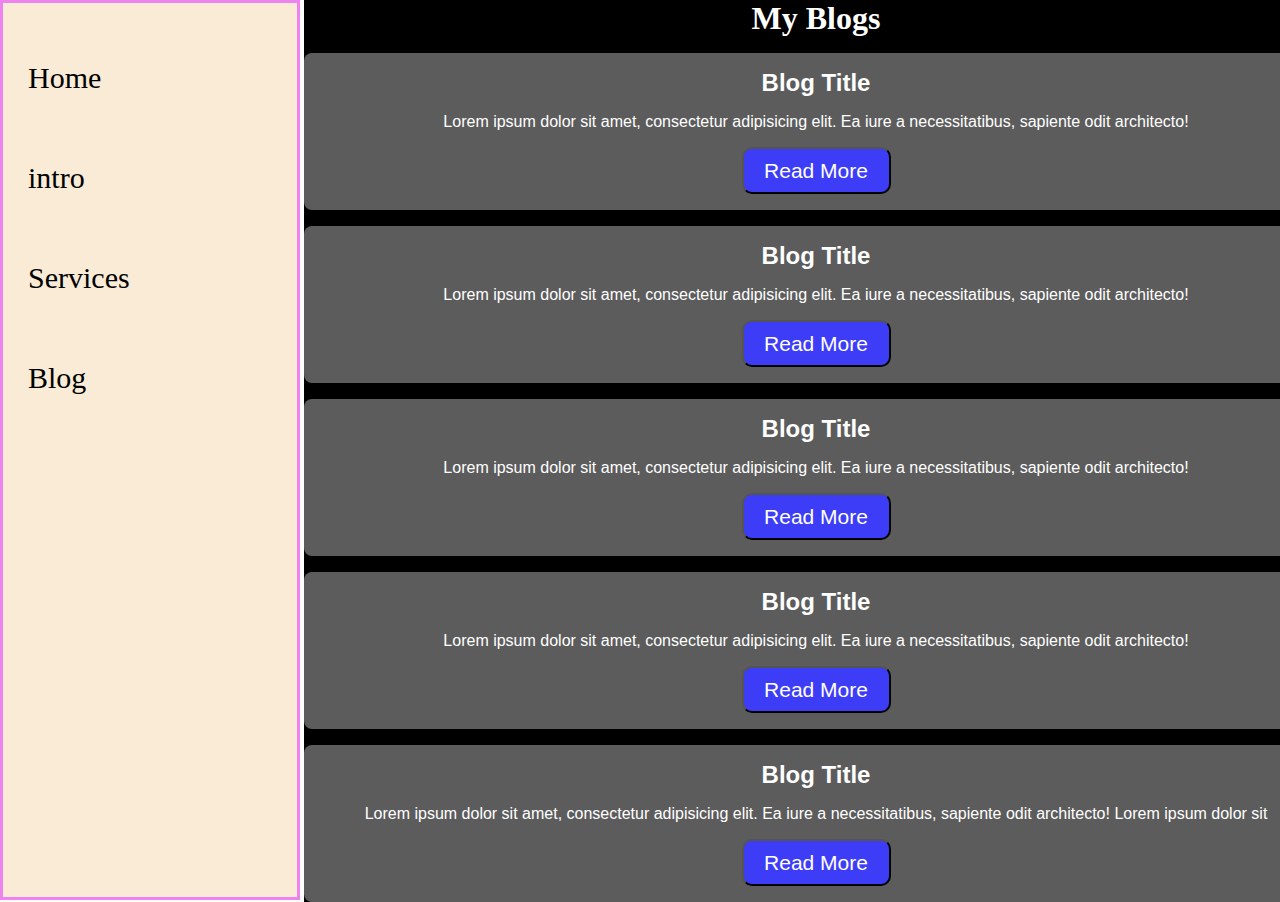
<file: blog.html>
<!DOCTYPE html>
<html lang="en">
  <head>
    <meta charset="UTF-8" />
    <meta http-equiv="X-UA-Compatible" content="IE=edge" />
    <meta name="viewport" content="width=device-width, initial-scale=1.0" />
    <title>Document</title>
    <link rel="stylesheet" href="style.css" />
  </head>
  <body>
    <div class="container">
      <div class="sidebar">
        <nav>
          <ul>
            <li><a href="./index.html">Home</a></li>
            <li><a href="./intro.html">intro</a></li>
            <li><a href="./services.html">Services</a></li>
            <li><a href="./blog.html">Blog</a></li>
          </ul>
        </nav>
      </div>
      <div class="blog_container">
        <div class="blog_container_header">
          <div class="blog_heading">
            <h1>My Blogs</h1>
          </div>
        </div>
        <div class="blog_body_container">
          <div class="blog_card">
            <div class="blogcard_heading">
              <h2>Blog Title</h2>
            </div>
            <div class="blogtext">
              Lorem ipsum dolor sit amet, consectetur adipisicing elit. Ea iure
              a necessitatibus, sapiente odit architecto!
            </div>
            <button class="btns">Read More</button>
          </div>
          <div class="blog_card">
            <div class="blogcard_heading">
              <h2>Blog Title</h2>
            </div>
            <div class="blogtext">
              Lorem ipsum dolor sit amet, consectetur adipisicing elit. Ea iure
              a necessitatibus, sapiente odit architecto!
            </div>
            <button class="btns">Read More</button>
          </div>
          <div class="blog_card">
            <div class="blogcard_heading">
              <h2>Blog Title</h2>
            </div>
            <div class="blogtext">
              Lorem ipsum dolor sit amet, consectetur adipisicing elit. Ea iure
              a necessitatibus, sapiente odit architecto!
            </div>
            <button class="btns">Read More</button>
          </div>
          <div class="blog_card">
            <div class="blogcard_heading">
              <h2>Blog Title</h2>
            </div>
            <div class="blogtext">
              Lorem ipsum dolor sit amet, consectetur adipisicing elit. Ea iure
              a necessitatibus, sapiente odit architecto!
            </div>
            <button class="btns">Read More</button>
          </div>
          <div class="blog_card">
            <div class="blogcard_heading">
              <h2>Blog Title</h2>
            </div>
            <div class="blogtext">
              Lorem ipsum dolor sit amet, consectetur adipisicing elit. Ea iure
              a necessitatibus, sapiente odit architecto! Lorem ipsum dolor sit
            </div>
            <button class="btns">Read More</button>
          </div>
        </div>
      </div>
    </div>
  </body>
</html>
</file>
<file: style.css>
* {
  margin: 0px;
  padding: 0px;
  box-sizing: border-box;
}
.sidebar {
  display: flex;
  background-color: antiquewhite;
  width: 300px;
  border: 3px solid violet;
  height: 100vh;
  position: fixed;
}
.sidebar > nav {
  padding: 25px;
}
nav > ul > li {
  list-style: none;
  font-size: 30px;
  padding: 33px 0px;
}
nav > ul > li > a {
  text-decoration: none;
  color: black;
}
nav > ul > li > a:hover {
  color: rgb(25, 200, 219);
  background-color: rgba(93, 220, 20, 0.347);
  border-radius: 8px;
  padding: 4px;
}
.container {
  display: flex;
}
.devinfo {
  display: flex;
  flex-direction: column;
  align-items: center;
  justify-content: center;
  margin-left: 19rem;
}
.main {
  display: flex;
  align-items: center;
  justify-content: center;
  width: 100vw;
  margin-bottom: 20rem;
  box-sizing: border-box;
}
.devinfo {
  display: flex;
  /* border: 2px solid; */
  gap: 16px;
  font-family: "Gill Sans", "Gill Sans MT", Calibri, "Trebuchet MS", sans-serif;
  font-size: 30px;
  padding: 16px;
}
.about {
  font-family: "Trebuchet MS", "Lucida Sans Unicode", "Lucida Grande",
    "Lucida Sans", Arial, sans-serif;
}
.profileimage > img {
  height: 25rem;
  width: 23rem;
}
.btns {
  height: 47px;
  width: 149px;
  background-color: rgb(61, 61, 248);
  font-size: 21px;
  color: white;
  border-radius: 10px;
  cursor: pointer;
}
.buttons {
  display: flex;
  gap: 16px;
}
.moredetail {
  font-family: "Segoe UI", Tahoma, Geneva, Verdana, sans-serif;
  padding: 16px;
  text-align: justify;
}
.btns {
  text-decoration: none;
}
button:hover {
  background-color: rgba(127, 255, 212, 0.676);
  color: black;
}
.btns > a {
  color: white;
  text-decoration: none;
}
.btns > a:hover {
  color: black;
}

.form {
  display: flex;
  flex-direction: column;
  gap: 16px;
  justify-content: center;
  align-items: center;
  gap: 36px;
  margin-top: 6rem;
}
input[type="email"] {
  width: 100px;
  width: 41rem;
  height: 1.7rem;
  padding: 8px;
}
input[type="tel"] {
  width: 100px;
  width: 41rem;
  height: 1.7rem;
  padding: 8px;
}
.checkbox {
  display: flex;
  gap: 8px;
}
.formsection {
  margin-top: 16px;
}
.contactme {
  text-align: center;
  padding: 8px;
}
form {
  background-color: black;
  color: wheat;
  height: 100vh;
  width: 100vw;
}
.main_intro {
  display: flex;
  flex-direction: column;
  gap: 32px;
  justify-content: start;
  padding: 16px;
  background-color: rgba(255, 228, 196, 0.443);
  overflow-y: hidden;
  margin-left: 19rem;
}
.intro_head {
  text-align: justify;
  font-family: "Gill Sans", "Gill Sans MT", Calibri, "Trebuchet MS", sans-serif;
  padding-right: 5rem;
  padding-left: 2rem;
}
.html {
  height: 5px;
  background-color: rgb(51, 255, 0);
  width: 31rem;
  margin-left: 36px;
}
.skillsectionheading {
  display: flex;
  align-items: center;
  gap: 4px;
  margin-top: 16px;
  font-family: "Trebuchet MS", "Lucida Sans Unicode", "Lucida Grande",
    "Lucida Sans", Arial, sans-serif;
}
.css {
  height: 5px;
  background-color: rgb(255, 0, 0);
  width: 20rem;
  margin-left: 12px;
  margin-left: 48px;
}
.javascript {
  height: 5px;
  background-color: rgb(51, 255, 0);
  width: 31rem;
}
.react {
  height: 5px;
  background-color: rgb(195, 241, 12);
  width: 26rem;
  margin-left: 34px;
}
.cpp {
  height: 5px;
  background-color: rgb(195, 241, 12);
  width: 25rem;
  margin-left: 47px;
}
.projectsection {
  display: flex;
  gap: 32px;
  flex-wrap: wrap;
  align-items: center;
  justify-content: center;
  margin-top: 6rem;
  /* flex-direction: column; */
}
.project {
  height: 253px;
  width: 250px;
  background-color: rgba(128, 255, 0, 0.261);
  /* border: 2px solid; */
  border-radius: 8px;
  padding: 8px;
  display: flex;
  flex-direction: column;
  align-items: center;
  gap: 32px;
}

.project > img {
  height: 88px;
  width: 88px;
  border-radius: 50%;
}
.serviceheader {
  display: flex;
  flex-direction: column;
  align-items: center;
  margin-top: 16px;
  gap: 16px;
  font-family: "Gill Sans", "Gill Sans MT", Calibri, "Trebuchet MS", sans-serif;
  justify-content: space-around;
}
.service_container {
  width: 100vw;
  display: flex;
  flex-direction: column;
  gap: 16px;
  /* border: 2px solid; */
  height: 100vh;
  margin-left: 29rem;
}
.servicecardcontainer {
  display: flex;
  gap: 19px;
  flex-wrap: wrap;
  padding: 8px;
  align-items: center;
}

.servicecards {
  height: 241px;
  width: 408px;
  background-color: rgba(15, 248, 7, 0.342);
  border-radius: 8px;
}
.servicecards {
  display: flex;
  flex-direction: column;
  align-items: center;
  text-align: center;
  gap: 28px;
  padding: 16px;
  /* justify-content: center; */
}
.serimg {
  height: 97px;
  width: 97px;
  border-radius: 50%;
}
.blog_container {
  display: flex;
  flex-direction: column;
  gap: 16px;
  /* border: 2px solid; */
  align-items: center;
  width: 100vw;
  background-color: black;
  color: white;
  margin-left: 19rem;
}
.blog_container_header {
  display: flex;
  flex-direction: column;
}
.blog_body_container {
  /* border: 2px solid; */
  display: flex;
  flex-direction: column;
  gap: 16px;
}
.blog_card {
  display: flex;
  flex-direction: column;
  gap: 16px;
  align-items: center;
  /* border: 2px solid; */
  padding: 8px;
  background-color: rgb(92, 92, 92);
  border-radius: 8px;
  padding: 16px;
  width: 80vw;
  font-family: sans-serif;
}
</file>
